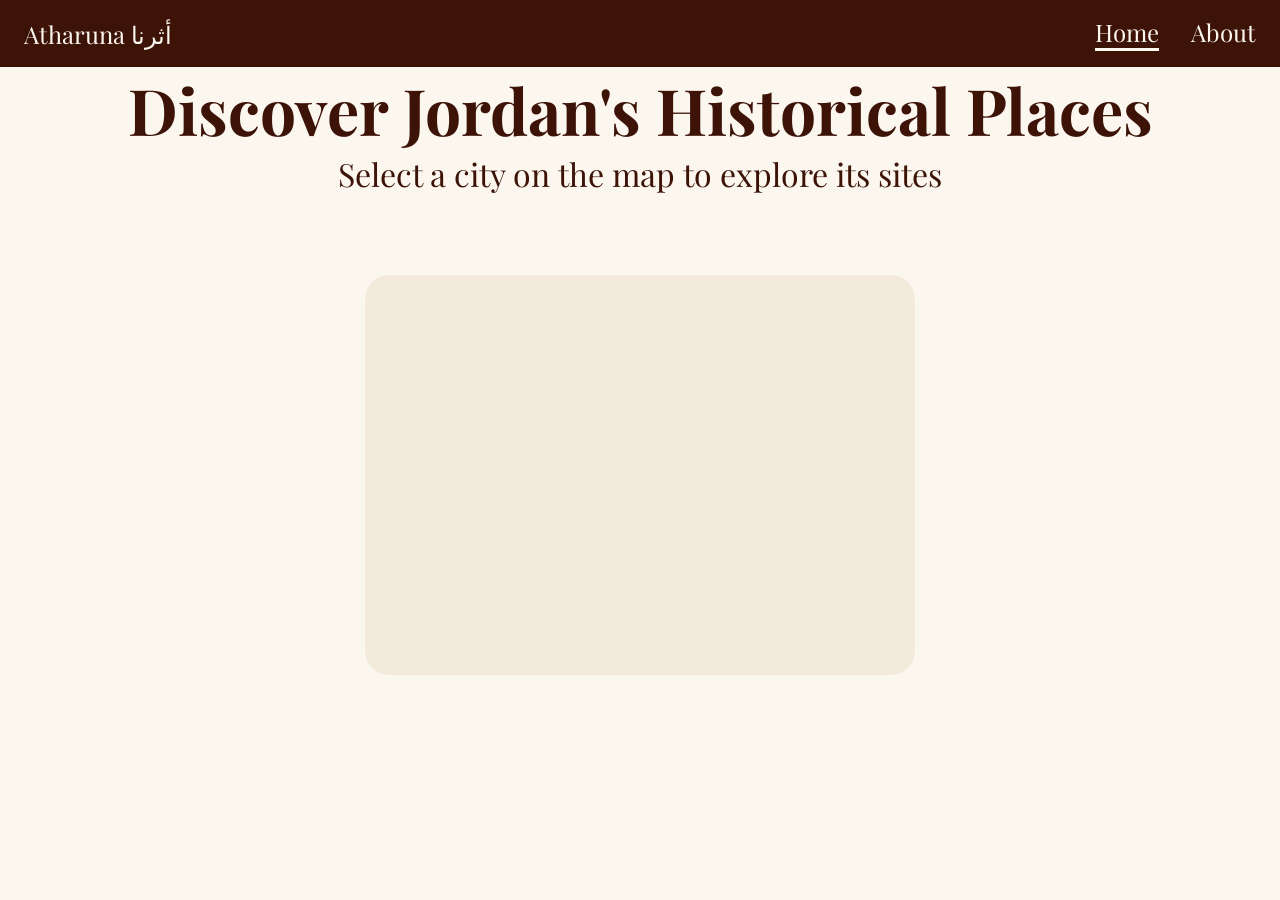
<file: index.html>
<!DOCTYPE html>
<html lang="en">
    <head>
        <link rel="stylesheet" href="css/style.css">
        <meta charset="UTF-8">
        <meta name="viewport" content="width=device-width, initial-scale=1">
        <title>Atharuna</title>
        <link rel="preconnect" href="https://fonts.googleapis.com">
        <link rel="preconnect" href="https://fonts.gstatic.com" crossorigin>
        <link href="https://fonts.googleapis.com/css2?family=Playfair+Display:ital,wght@0,400..900;1,400..900&display=swap" rel="stylesheet">
    </head>


    <body>


        <header>
    <a href="index.html" class="logo">Atharuna أثرنا</a>
    <nav>
        <a href="index.html" class="active">Home</a>
        <a href="about.html">About</a>
    </nav>
</header>
        <main>
            <h1>Discover Jordan's Historical Places</h1>
            <p class="subtitle">Select a city on the map to explore its sites</p>
            <div class="map-box"></div>
        </main>
        

    </body>



</html >
</file>
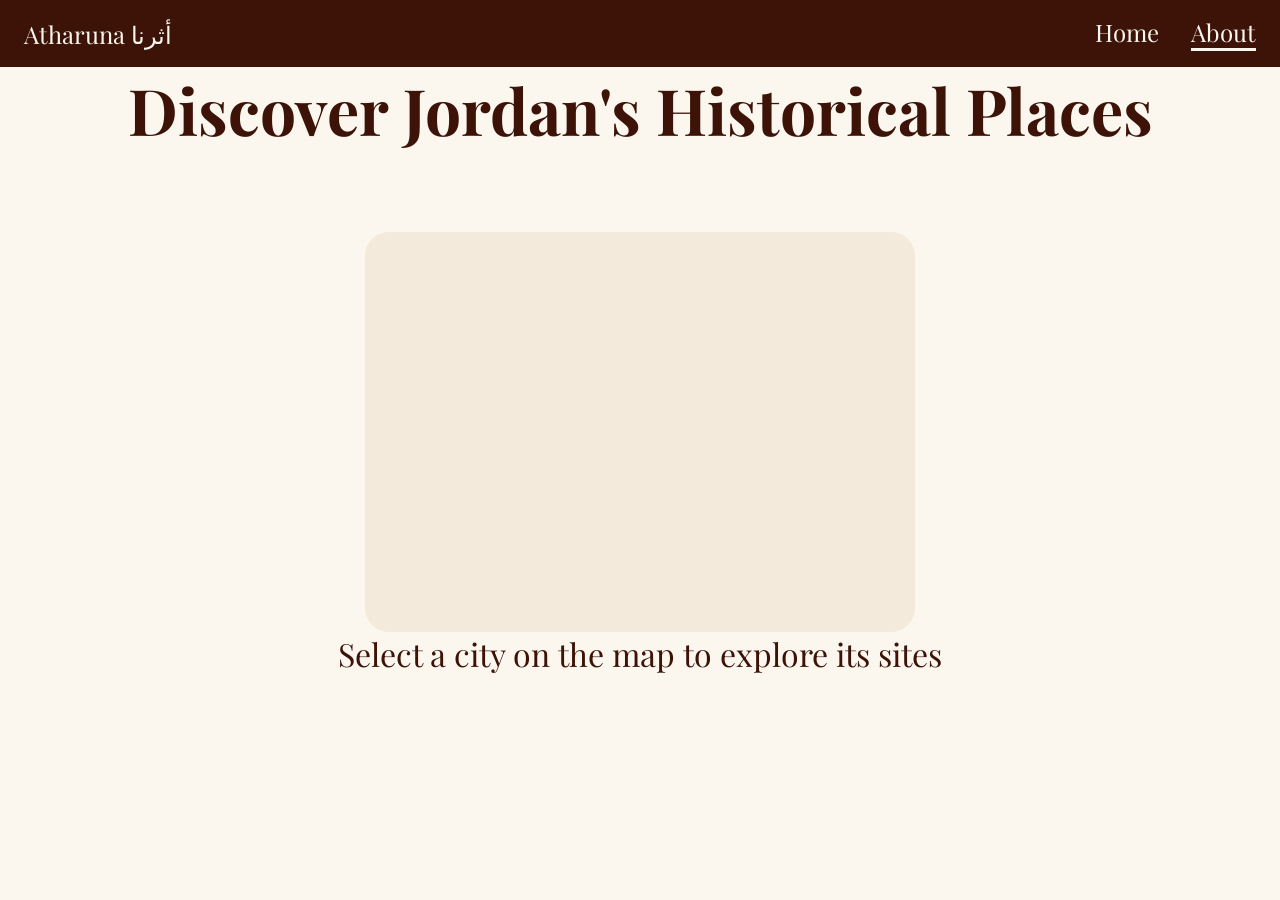
<file: about.html>
<!DOCTYPE html>
<html lang="en">
    <head>
        <link rel="stylesheet" href="css/style.css">
        <meta charset="UTF-8">
        <meta name="viewport" content="width=device-width, initial-scale=1">
        <title>Atharuna</title>
        <link rel="preconnect" href="https://fonts.googleapis.com">
        <link rel="preconnect" href="https://fonts.gstatic.com" crossorigin>
        <link href="https://fonts.googleapis.com/css2?family=Playfair+Display:ital,wght@0,400..900;1,400..900&display=swap" rel="stylesheet">
    </head>


    <body>


        <header>
    <a href="index.html" class="logo">Atharuna أثرنا</a>
    <nav>
        <a href="index.html">Home</a>
        <a href="about.html" class="active">About</a>
    </nav>
</header>
        <main><h1>Discover Jordan's Historical Places</h1><div class="map-box"></div>
        <p class="subtitle">Select a city on the map to explore its sites</p>
        </main>
        
    </body>



</html >
</file>
<file: css/style.css>
:root{
    --darkbrown: #3D1308;
    --cream: #FBF6EE;
    --mapcolor: #E8D5B5;
}

*{
    box-sizing: border-box;
    margin: 0;
    padding: 0;
}

body{
    background: var(--cream);
    color: var(--darkbrown);
    font-family: 'Playfair Display', serif;
}

header{
    background-color: var(--darkbrown);
    display: flex;
    justify-content: space-between;
    align-items: center;
    padding: 16px 24px;
}

header a{
    color: var(--cream);
    text-decoration: none;
    font-size: 1.5rem;
}

nav{
    display: flex;
    gap: 32px;
}

.active{
    border-bottom: 3px solid var(--cream);
}
main{
    text-align: center;
    font-size: 2rem;
}
.map-box{
    background: #F3EADB;
    border-radius: 24px;
    max-width: 550px;
    margin: 0 auto;
    margin-top: 80px;
    height: 400px;
    padding: 16px;

}
</file>
